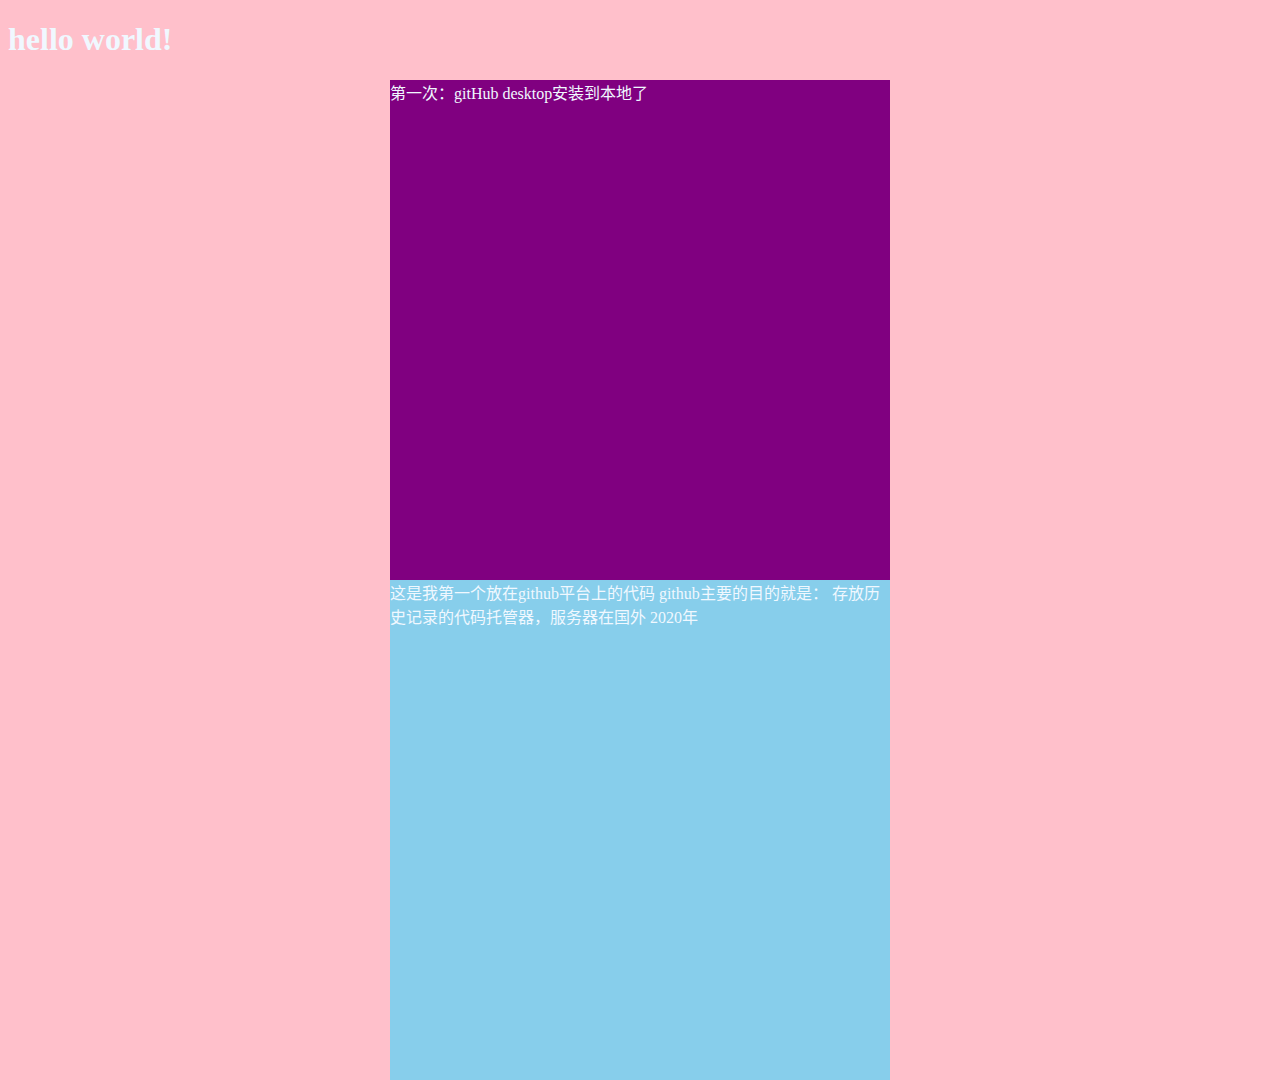
<file: index.html>
<!DOCTYPE html>
<html lang="zh-CN">

<head>
    <meta charset="UTF-8">
    <meta name="viewport" content="width=device-width, initial-scale=1.0">
    <title>Chamberlain99</title>

    <style>
        body {
            background-color: pink;
            color: aliceblue;
        }

        div,
        nav {
            background-color: skyblue;
            width: 500px;
            height: 500px;
            margin: 0 auto;
        }

        .nav1 {
            background-color: purple;
        }
    </style>
</head>

<body>

    <h1>hello world!</h1>
    <nav class="nav1">第一次：gitHub desktop安装到本地了</nav>
    <div>
        这是我第一个放在github平台上的代码
        github主要的目的就是：
        存放历史记录的代码托管器，服务器在国外
        2020年
    </div>




</body>

</html>
</file>
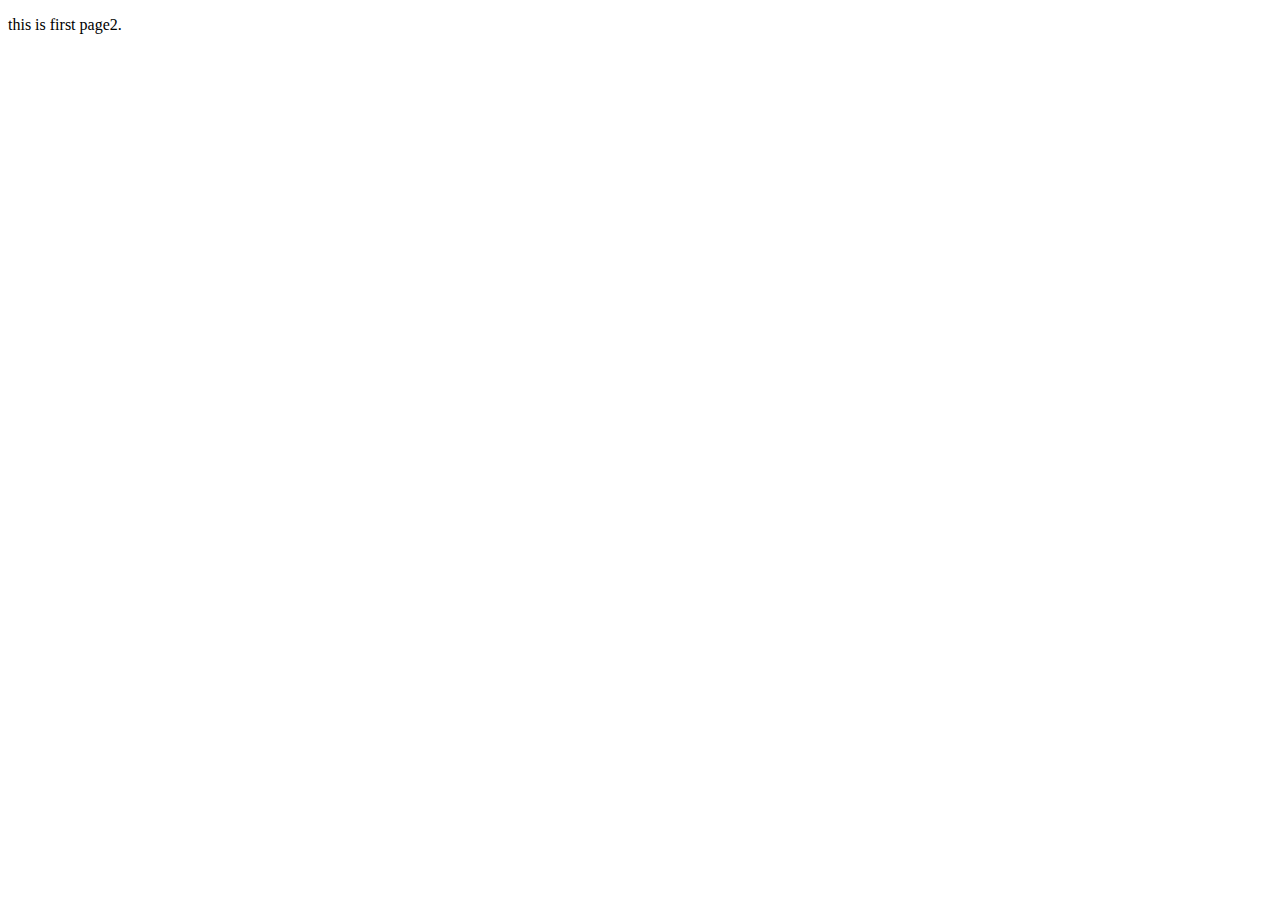
<file: 02/index.html>
<!DOCTYPE html>
<html lang="zh-CN">

<head>
    <meta charset="UTF-8">
    <meta name="viewport" content="width=device-width, initial-scale=1.0">
    <title>page1</title>
</head>

<body>
    <p>this is first page2.</p>
</body>

</html>
</file>
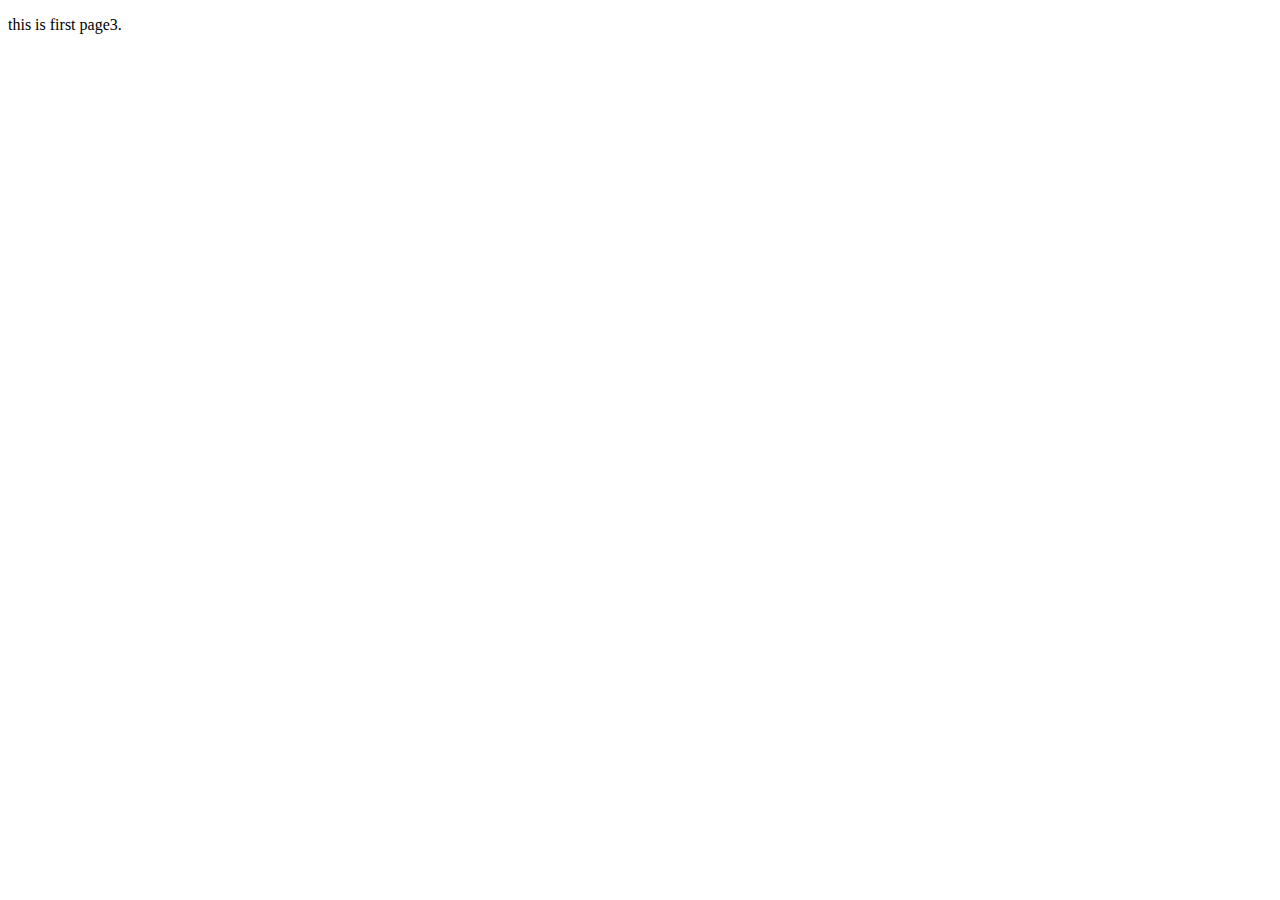
<file: 03/index.html>
<!DOCTYPE html>
<html lang="zh-CN">

<head>
    <meta charset="UTF-8">
    <meta name="viewport" content="width=device-width, initial-scale=1.0">
    <title>page1</title>
</head>

<body>
    <p>this is first page3.</p>
</body>

</html>
</file>
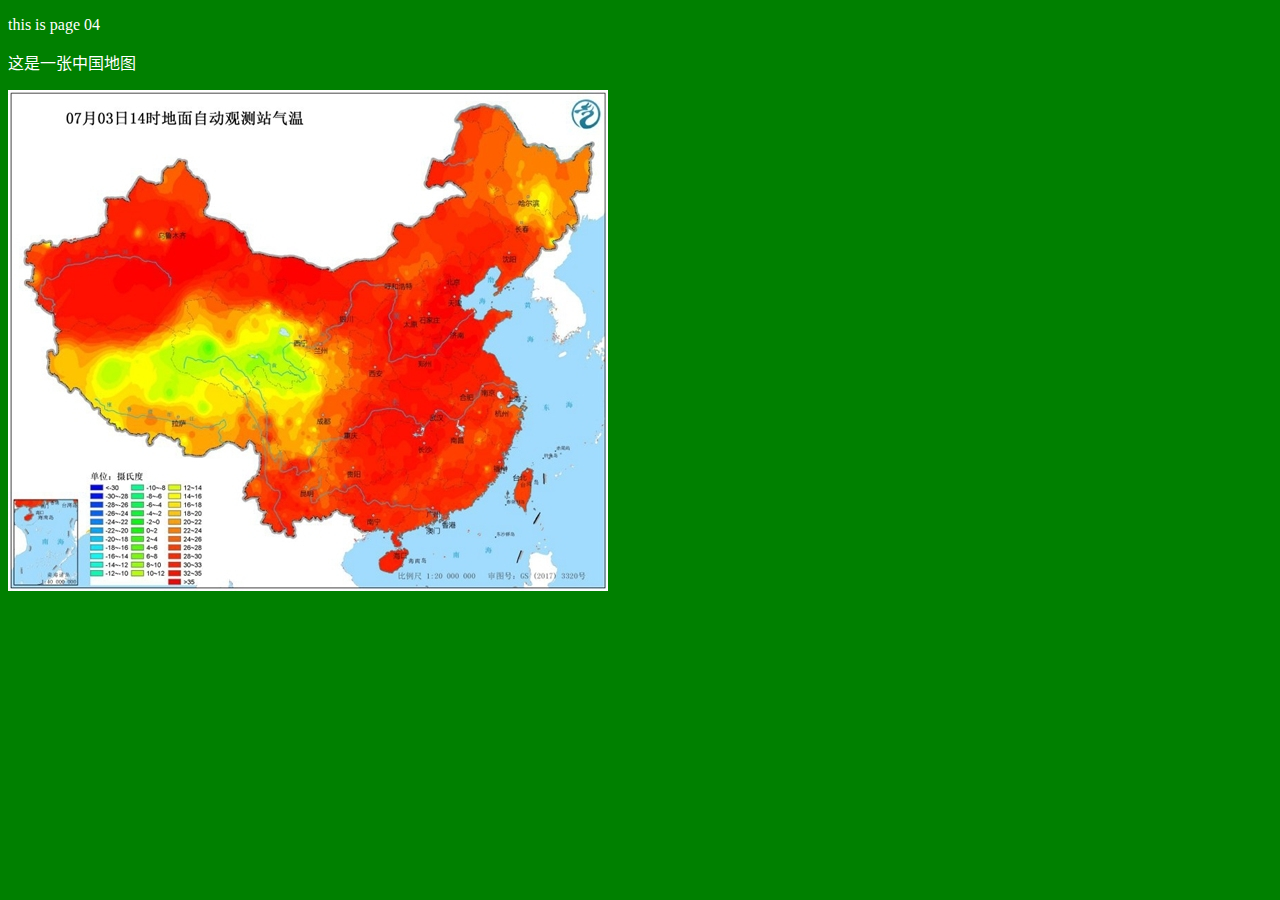
<file: 04/index.html>
<!DOCTYPE html>
<html lang="zh-CN">

<head>
    <meta charset="UTF-8">
    <meta name="viewport" content="width=device-width, initial-scale=1.0">
    <title>page04</title>
    <link rel="stylesheet" href="css/style.css">
</head>

<body>
    <p>this is page 04</p>
    <p>这是一张中国地图</p>
    <img src="images/pic.png" alt="">

</body>

</html>
</file>
<file: 04/css/style.css>
body{

    background-color:green;
    color: white;
}
</file>
